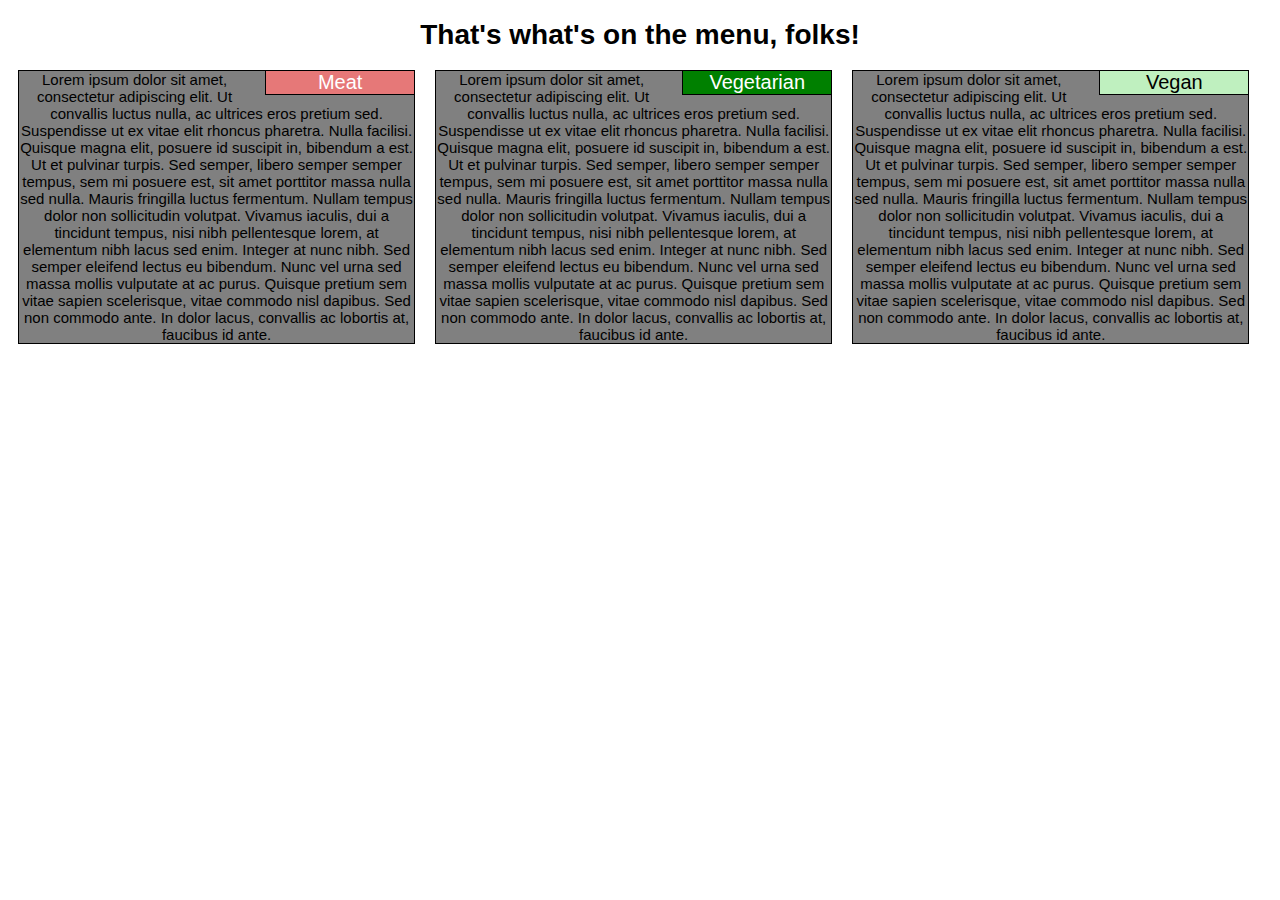
<file: module2_assignment/index.html>
<!DOCTYPE html>
<html>
<head>
	<title>The Menu</title>
	<link rel="stylesheet" href="css/some_css.css">
</head>
<body>

<h1>
	That's what's on the menu, folks!
</h1>

<div class="row">
  <section class="stylingBox">
  	<div class = "column">
  		<span class ="sectionTitle" id="first">Meat</span>
  		<div class="inside"> Lorem ipsum dolor sit amet, consectetur adipiscing elit. Ut convallis luctus nulla, ac ultrices eros pretium sed. Suspendisse ut ex vitae elit rhoncus pharetra. Nulla facilisi. Quisque magna elit, posuere id suscipit in, bibendum a est. Ut et pulvinar turpis. Sed semper, libero semper semper tempus, sem mi posuere est, sit amet porttitor massa nulla sed nulla. Mauris fringilla luctus fermentum. Nullam tempus dolor non sollicitudin volutpat. Vivamus iaculis, dui a tincidunt tempus, nisi nibh pellentesque lorem, at elementum nibh lacus sed enim. Integer at nunc nibh. Sed semper eleifend lectus eu bibendum. Nunc vel urna sed massa mollis vulputate at ac purus. Quisque pretium sem vitae sapien scelerisque, vitae commodo nisl dapibus. Sed non commodo ante. In dolor lacus, convallis ac lobortis at, faucibus id ante. 
  		</div>
  	</div>
  </section>
  <section class="stylingBox">
  	<div class = "column">
  			<span class ="sectionTitle" id="second">Vegetarian</span>
  			<div class="inside">Lorem ipsum dolor sit amet, consectetur adipiscing elit. Ut convallis luctus nulla, ac ultrices eros pretium sed. Suspendisse ut ex vitae elit rhoncus pharetra. Nulla facilisi. Quisque magna elit, posuere id suscipit in, bibendum a est. Ut et pulvinar turpis. Sed semper, libero semper semper tempus, sem mi posuere est, sit amet porttitor massa nulla sed nulla. Mauris fringilla luctus fermentum. Nullam tempus dolor non sollicitudin volutpat. Vivamus iaculis, dui a tincidunt tempus, nisi nibh pellentesque lorem, at elementum nibh lacus sed enim. Integer at nunc nibh. Sed semper eleifend lectus eu bibendum. Nunc vel urna sed massa mollis vulputate at ac purus. Quisque pretium sem vitae sapien scelerisque, vitae commodo nisl dapibus. Sed non commodo ante. In dolor lacus, convallis ac lobortis at, faucibus id ante. 
  			</div>
  		</div>
  	</section>
  <section class="stylingBox" id="thirdColumn">
  	<div class = "column">
  		<span class ="sectionTitle" id="third">Vegan</span>
 		 <div class="inside">Lorem ipsum dolor sit amet, consectetur adipiscing elit. Ut convallis luctus nulla, ac ultrices eros pretium sed. Suspendisse ut ex vitae elit rhoncus pharetra. Nulla facilisi. Quisque magna elit, posuere id suscipit in, bibendum a est. Ut et pulvinar turpis. Sed semper, libero semper semper tempus, sem mi posuere est, sit amet porttitor massa nulla sed nulla. Mauris fringilla luctus fermentum. Nullam tempus dolor non sollicitudin volutpat. Vivamus iaculis, dui a tincidunt tempus, nisi nibh pellentesque lorem, at elementum nibh lacus sed enim. Integer at nunc nibh. Sed semper eleifend lectus eu bibendum. Nunc vel urna sed massa mollis vulputate at ac purus. Quisque pretium sem vitae sapien scelerisque, vitae commodo nisl dapibus. Sed non commodo ante. In dolor lacus, convallis ac lobortis at, faucibus id ante. 
 		 </div>
 	</div>
 </section>
</div>

</body>
</html>
</file>
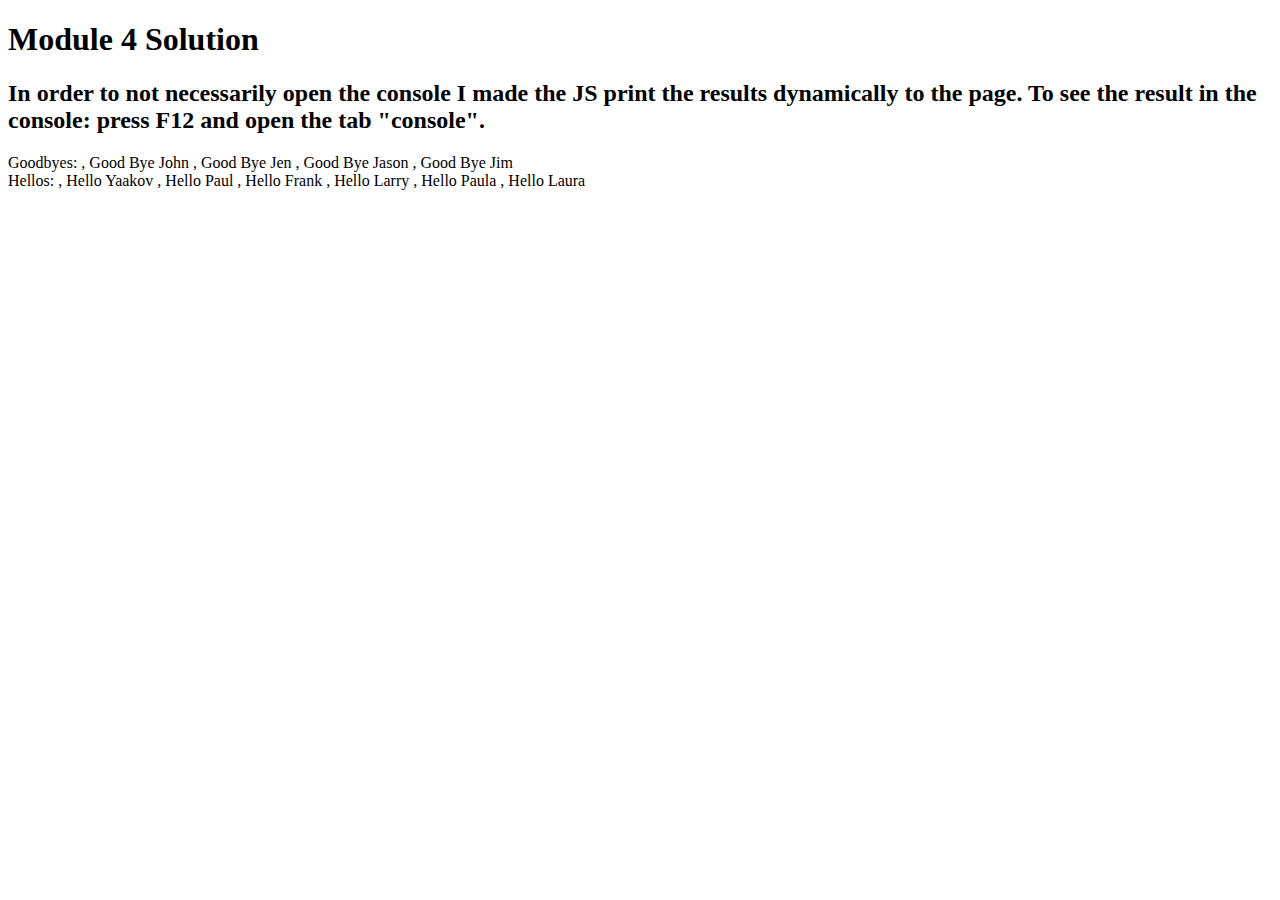
<file: module4_assignment/index.html>
<!DOCTYPE html>
<html>
<head>
  <meta charset="utf-8">
  <title>Module 4 Solution Starter</title>
  <script>
    var names = []; // DO NOT REMOVE
  </script>
</head>
<body>
  <h1>Module 4 Solution</h1>  
  <h2>In order to not necessarily open the console I made the JS print the results dynamically to the page. To see the result in the console: press F12 and open the tab "console".</h2>  
  <div id="goodbye">Goodbyes: </div>
  <div id="hello">Hellos: </div> 
  <script src="SpeakHello.js"></script>
  <script src="SpeakGoodBye.js"></script>
  <script src="script.js"></script>  
</body>
</html>
</file>
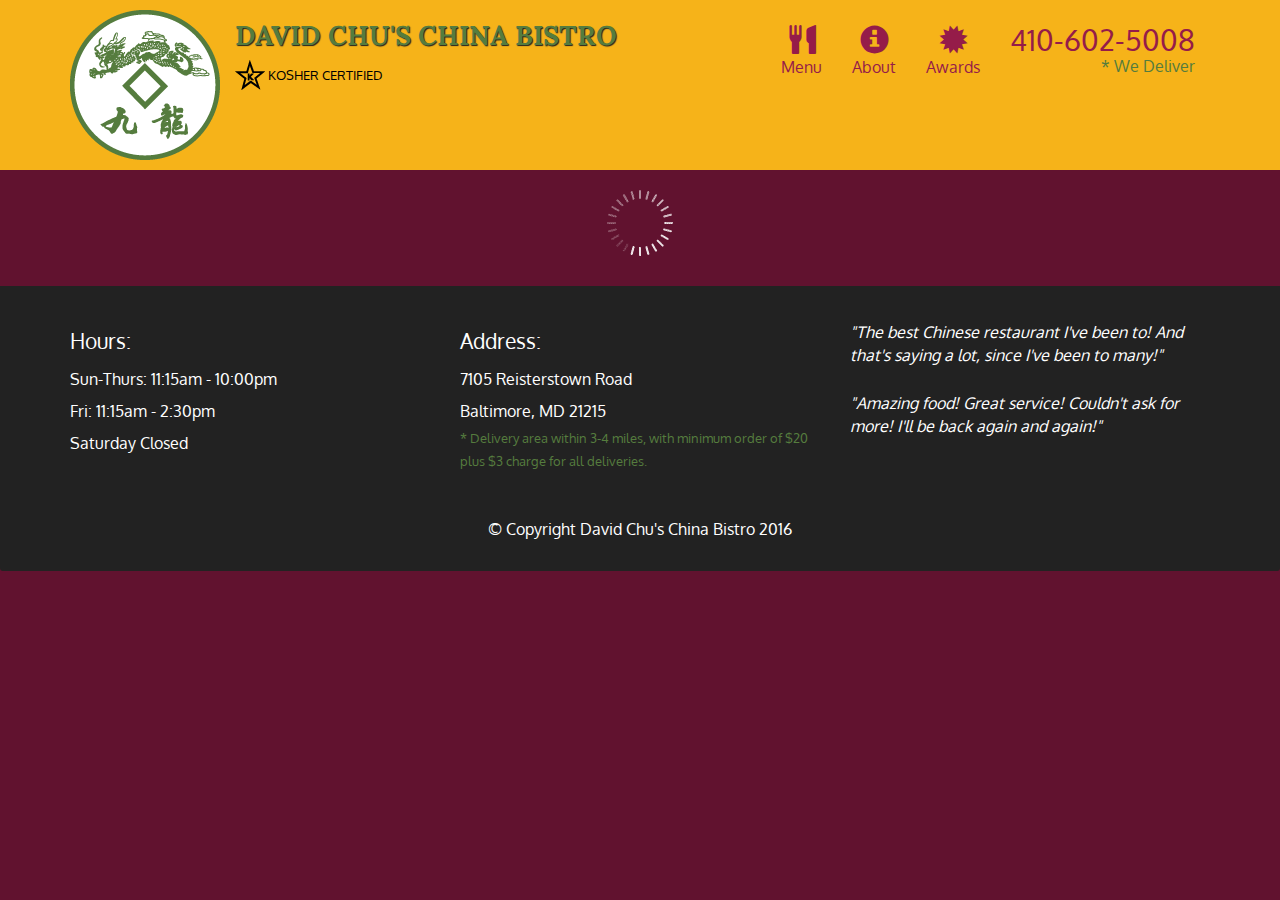
<file: module5_assignment/index.html>
<!doctype html>
<html lang="en">
  <head>
    <meta charset="utf-8">
    <meta http-equiv="X-UA-Compatible" content="IE=edge">
    <meta name="viewport" content="width=device-width, initial-scale=1">
    <title>David Chu's China Bistro</title>
    <link rel="stylesheet" href="css/bootstrap.min.css">
    <link rel="stylesheet" href="css/styles.css">
    <link href='https://fonts.googleapis.com/css?family=Oxygen:400,300,700' rel='stylesheet' type='text/css'>
    <link href='https://fonts.googleapis.com/css?family=Lora' rel='stylesheet' type='text/css'>
  </head>
<body>
  <header>
    <nav id="header-nav" class="navbar navbar-default">
      <div class="container">
        <div class="navbar-header">
          <a href="index.html" class="pull-left visible-md visible-lg">
            <div id="logo-img" alt="Logo image"></div>
          </a>

          <div class="navbar-brand">
            <a href="index.html"><h1>David Chu's China Bistro</h1></a>
            <p>
              <img src="images/star-k-logo.png" alt="Kosher certification">
              <span>Kosher Certified</span>
            </p>
          </div>

          <button id="navbarToggle" type="button" class="navbar-toggle collapsed" data-toggle="collapse" data-target="#collapsable-nav" aria-expanded="false">
            <span class="sr-only">Toggle navigation</span>
            <span class="icon-bar"></span>
            <span class="icon-bar"></span>
            <span class="icon-bar"></span>
          </button>
        </div>
        
        <div id="collapsable-nav" class="collapse navbar-collapse">
           <ul id="nav-list" class="nav navbar-nav navbar-right">
            <li id="navHomeButton" class="visible-xs active">
              <a href="index.html">
                <span class="glyphicon glyphicon-home"></span> Home</a>
            </li>
            <li id="navMenuButton">
              <a href="#" onclick="$dc.loadMenuCategories();">
                <span class="glyphicon glyphicon-cutlery"></span><br class="hidden-xs"> Menu</a>
            </li>
            <li>
              <a href="#">
                <span class="glyphicon glyphicon-info-sign"></span><br class="hidden-xs"> About</a>
            </li>
            <li>
              <a href="#">
                <span class="glyphicon glyphicon-certificate"></span><br class="hidden-xs"> Awards</a>
            </li>
            <li id="phone" class="hidden-xs">
              <a href="tel:410-602-5008">
                <span>410-602-5008</span></a><div>* We Deliver</div>
            </li>
          </ul><!-- #nav-list -->
        </div><!-- .collapse .navbar-collapse -->
      </div><!-- .container -->
    </nav><!-- #header-nav -->
  </header>

  <div id="call-btn" class="visible-xs">
    <a class="btn" href="tel:410-602-5008">
    <span class="glyphicon glyphicon-earphone"></span>
    410-602-5008
    </a>
  </div>
  <div id="xs-deliver" class="text-center visible-xs">* We Deliver</div>

  <div id="main-content" class="container"></div>

  <footer class="panel-footer">
    <div class="container">
      <div class="row">
        <section id="hours" class="col-sm-4">
          <span>Hours:</span><br>
          Sun-Thurs: 11:15am - 10:00pm<br>
          Fri: 11:15am - 2:30pm<br>
          Saturday Closed
          <hr class="visible-xs">
        </section>
        <section id="address" class="col-sm-4">
          <span>Address:</span><br>
          7105 Reisterstown Road<br>
          Baltimore, MD 21215
          <p>* Delivery area within 3-4 miles, with minimum order of $20 plus $3 charge for all deliveries.</p>
          <hr class="visible-xs">
        </section>
        <section id="testimonials" class="col-sm-4">
          <p>"The best Chinese restaurant I've been to! And that's saying a lot, since I've been to many!"</p>
          <p>"Amazing food! Great service! Couldn't ask for more! I'll be back again and again!"</p>
        </section>
      </div>
      <div class="text-center">&copy; Copyright David Chu's China Bistro 2016</div>
    </div>
  </footer>

  <!-- jQuery (Bootstrap JS plugins depend on it) -->
  <script src="js/jquery-2.1.4.min.js"></script>
  <script src="js/bootstrap.min.js"></script>
  <script src="js/ajax-utils.js"></script>
  <script src="js/script.js"></script>
</body>
</html>
</file>
<file: module2_assignment/css/some_css.css>
* {
	box-sizing: border-box;
}

body {
	font: bold;
	font-family: Verdana, Geneva, sans-serif;
	color: black;
	text-align: center;
}

h1 {
	font-size: 175%;
}

section {
	font-size: 125%;	
}

.row {	
  width: 100%;
}


.stylingBox{
	float: left;
	border-width: 2px;
 	margin-bottom: 25px;  	
	padding-left: 10px;
	padding-right: 10px;
}

.sectionTitle{
	margin-left: 15px;	
	min-width: 150px;
	float: right;
	border: 1px solid black;
}

div.inside{
	font-size: 75%;
	border: 1px solid black;
	background-color: grey;
}


#first{
	background-color: #E67878;
	color: white;
}

#second{
	background-color: green;	
	color: white;
}

#third{
	background-color: #BFF0BF;
}



@media (min-width: 992px) {
  	.stylingBox{	
    	width: 33%;  
  	}

}

@media (min-width: 768px) and (max-width: 991px) {
  	.stylingBox {
		width: 50%;
	}


	#thirdColumn{
		width: 100%;
	}

}

@media (max-width: 767px) {
  	.stylingBox {
    	width: 100%;
  	}

	
	
}
</file>
<file: module5_assignment/css/styles.css>
body {
  font-size: 16px;
  color: #fff;
  background-color: #61122f;
  font-family: 'Oxygen', sans-serif;
}

/** HEADER **/
#header-nav {
  background-color: #f6b319;
  border-radius: 0;
  border: 0;
}

#logo-img {
  background: url('../images/restaurant-logo_large.png') no-repeat;
  width: 150px;
  height: 150px;
  margin: 10px 15px 10px 0;
}

.navbar-brand {
  padding-top: 25px;
}
.navbar-brand h1 { /* Restaurant name */
  font-family: 'Lora', serif;
  color: #557c3e;
  font-size: 1.5em;
  text-transform: uppercase;
  font-weight: bold;
  text-shadow: 1px 1px 1px #222;
  margin-top: 0;
  margin-bottom: 0;
  line-height: .75;
}
.navbar-brand a:hover, .navbar-brand a:focus {
  text-decoration: none;
}
.navbar-brand p { /* Kosher cert */
  color: #000;
  text-transform: uppercase;
  font-size: .7em;
  margin-top: 15px;
}
.navbar-brand p span { /* Star-K */
  vertical-align: middle;
}

#nav-list {
  margin-top: 10px;
}
#nav-list a {
  color: #951C49;
  text-align: center;
}
#nav-list a:hover {
  background: #E7E7E7;
}
#nav-list a span {
  font-size: 1.8em;
}

#phone {
  margin-top: 5px;
}
#phone a { /* Phone number */
  text-align: right;
  padding-bottom: 0;
}
#phone div { /* We Deliver */
  color: #557c3e;
  text-align: right;
  padding-right: 15px;
}

.navbar-header button.navbar-toggle, .navbar-header .icon-bar {
  border: 1px solid #61122f;
}
.navbar-header button.navbar-toggle {
  clear: both;
  margin-top: -30px;
}
/* END HEADER */

/* FOOTER */
.panel-footer {
  margin-top: 30px;
  padding-top: 35px;
  padding-bottom: 30px;
  background-color: #222;
  border-top: 0;
}
.panel-footer div.row {
  margin-bottom: 35px;
}
#hours, #address {
  line-height: 2;
}
#hours > span, #address > span {
  font-size: 1.3em;
}
#address p {
  color: #557c3e;
  font-size: .8em;
  line-height: 1.8;
}
#testimonials {
  font-style: italic;
}
#testimonials p:nth-child(2) {
  margin-top: 25px;
}
/* END FOOTER */



/* HOME PAGE */
.container .jumbotron {
  box-shadow: 0 0 50px #3F0C1F;
  border: 2px solid #3F0C1F;
}

#menu-tile, #specials-tile, #map-tile {
  height: 250px;
  width: 100%;
  margin-bottom: 15px;
  position: relative;
  border: 2px solid #3F0C1F;
  overflow: hidden;
}
#menu-tile:hover, #specials-tile:hover, #map-tile:hover {
  box-shadow: 0 1px 5px 1px #cccccc;
}
#menu-tile {
  background: url('../images/menu-tile.jpg') no-repeat;
  background-position: center;
}
#specials-tile {
  background: url('../images/specials-tile.jpg') no-repeat;
  background-position: center;
}
#menu-tile span, #specials-tile span, #map-tile span {
  position: absolute;
  bottom: 0;
  right: 0;
  width: 100%;
  text-align: center;
  font-size: 1.6em;
  text-transform: uppercase;
  background-color: #000;
  color: #fff;
  opacity: .8;
}
/* END HOME PAGE */

/* MENU CATEGORIES PAGE */
.category-tile { 
  position: relative;
  border: 2px solid #3F0C1F;
  overflow: hidden;
  width: 200px;
  height: 200px;
  margin: 0 auto 15px;
}
.category-tile span {
  position: absolute;
  bottom: 0;
  right: 0;
  width: 100%;
  text-align: center;
  font-size: 1.2em;
  text-transform: uppercase;
  background-color: #000;
  color: #fff;
  opacity: .8;
}
.category-tile:hover {
  box-shadow: 0 1px 5px 1px #cccccc;
}

#menu-categories-title + div {
  margin-bottom: 50px;
}
/* END MENU CATEGORIES PAGE */

/* SINGLE CATEGORY PAGE */
.menu-item-tile {
  margin-bottom: 25px;
}
.menu-item-tile hr {
  width: 80%;
}
.menu-item-tile .menu-item-price {
  font-size: 1.1em;
  text-align: right;
  margin-top: -15px;
  margin-right: -15px;
}
.menu-item-tile .menu-item-price span {
  font-size: .6em;
}
.menu-item-photo {
  position: relative;
  border: 2px solid #3F0C1F; 
  overflow: hidden;
  padding: 0;
  margin-right: -15px;
  margin-left: auto;
  margin-bottom: 20px;
  max-width: 250px;
}
.menu-item-photo div {
  position: absolute;
  bottom: 0;
  right: 0;
  width: 80px;
  background-color: #557c3e;
  text-align: center;
}
.menu-item-description {
  padding-right: 30px;
}
h3.menu-item-title {
  margin: 0 0 10px;
}
.menu-item-details {
  font-size: .9em;
  font-style: italic;
}
/* END SINGLE CATEGORY PAGE */


/********** Large devices only **********/
@media (min-width: 1200px) {
  .container .jumbotron {
    background: url('../images/jumbotron_1200.jpg') no-repeat;
    height: 675px;
  }
}

/********** Medium devices only **********/
@media (min-width: 992px) and (max-width: 1199px) {
  /* Header */
  #logo-img {
    background: url('../images/restaurant-logo_medium.png') no-repeat;
    width: 100px;
    height: 100px;
    margin: 5px 5px 5px 0;
  }
  /* End Header */

  /* Home Page */
  .container .jumbotron {
    background: url('../images/jumbotron_992.jpg') no-repeat;
    height: 558px;
  }
  /* End Home Page */
}

/********** Small devices only **********/
@media (min-width: 768px) and (max-width: 991px) {
  /* Home Page */
  .container .jumbotron {
    background: url('../images/jumbotron_768.jpg') no-repeat;
    height: 432px;
  }
  /* End Home Page */
}

/********** Extra small devices only **********/
@media (max-width: 767px) {
  /* Header */
  .navbar-brand {
    padding-top: 10px;
    height: 80px;
  }
  .navbar-brand h1 { /* Restaurant name */
    padding-top: 10px;
    font-size: 5vw; /* 1vw = 1% of viewport width */
  }
  .navbar-brand p { /* Kosher cert */
    font-size: .6em;
    margin-top: 12px;
  }
  .navbar-brand p img { /* Star-K */
    height: 20px;
  }

  #collapsable-nav a { /* Collapsed nav menu text */
    font-size: 1.2em;
  }
  #collapsable-nav a span { /* Collapsed nav menu glyph */
    font-size: 1em;
    margin-right: 5px;
  }

  #call-btn > a {
    font-size: 1.5em;
    display: block;
    margin: 0 20px;
    padding: 10px;
    border: 2px solid #fff;
    background-color: #f6b319;
    color: #951c49;
  }
  #xs-deliver {
    margin-top: 5px;
    font-size: .7em;
    letter-spacing: .1em;
    text-transform: uppercase;
  }
  /* End Header */

  /* Footer */
  .panel-footer section {
    margin-bottom: 30px;
    text-align: center;
  }
  .panel-footer section:nth-child(3) {
    margin-bottom: 0; /* margin already exists on the whole row */
  }
  .panel-footer section hr {
    width: 50%;
  }
  /* End Footer */

  /* Home Page */
  .container .jumbotron {
    margin-top: 30px;
    padding: 0;
  }
  #menu-tile, #specials-tile {
    width: 360px;
    margin: 0 auto 15px;
  }

  .menu-item-photo {
    margin-right: auto;
  }
  .menu-item-tile .menu-item-price {
    text-align: center;
  }
  .menu-item-description {
    text-align: center;;
  }
}


/********** Super extra small devices Only :-) (e.g., iPhone 4) **********/
@media (max-width: 479px) {
  /* Header */
  .navbar-brand h1 { /* Restaurant name */
    padding-top: 5px;
    font-size: 6vw;
  }
  /* End Header */
  
  /* Home page */
  #menu-tile, #specials-tile {
    width: 280px;
    margin: 0 auto 15px;
  }

  .col-xxs-12 {
    position: relative;
    min-height: 1px;
    padding-right: 15px;
    padding-left: 15px;
    float: left;
    width: 100%;
  }
}
</file>
